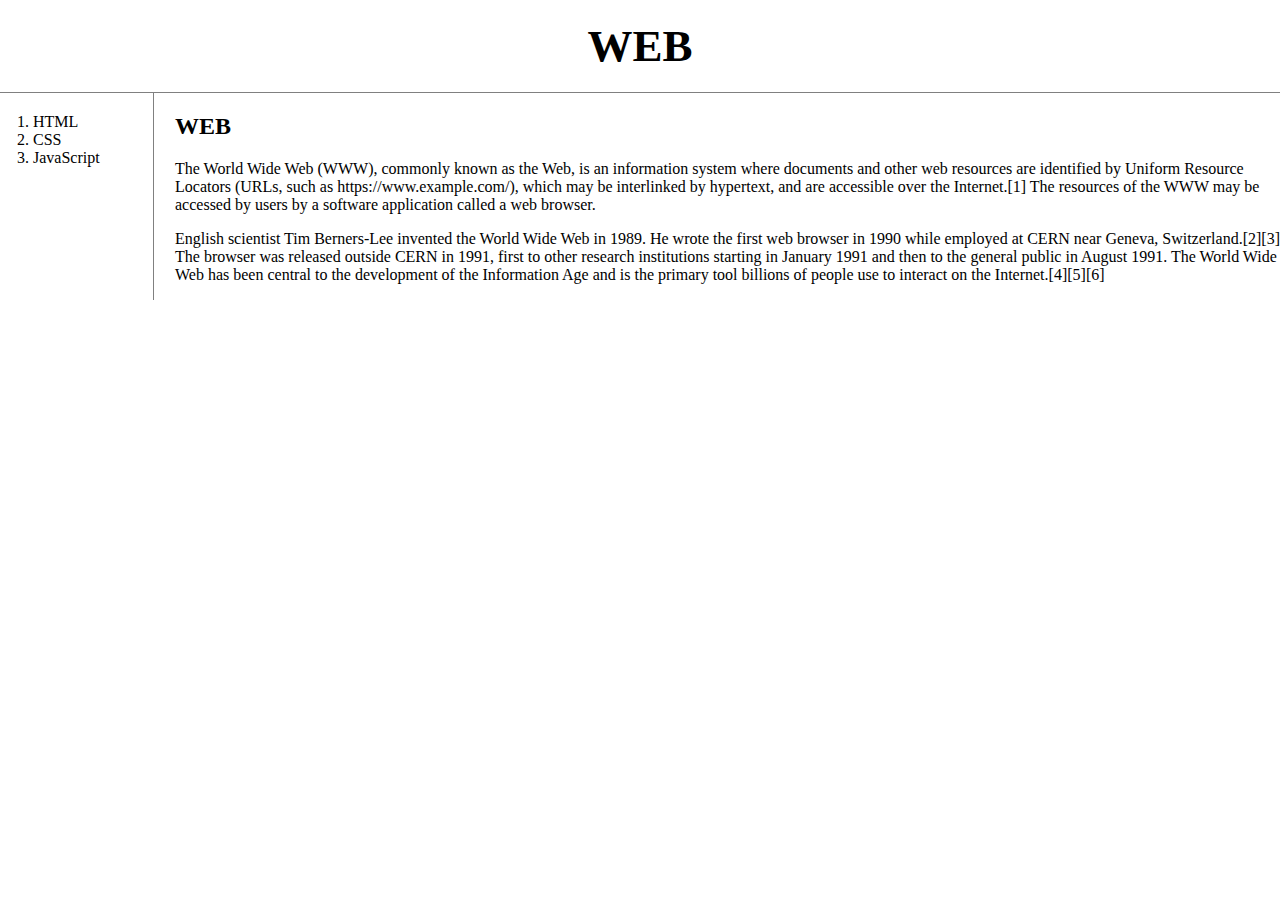
<file: index.html>
<!DOCTYPE html>
<html lang="en" dir="ltr">
  <head>
    <meta charset="utf-8">
    <title>WEB1-Welcome</title>
    <link rel="stylesheet" href="style.css">
  </head>
  <body>
    <h1><a href="index.html">WEB</a></h1>
    <div id="grid">
      <ol>
        <li><a href="1.html">HTML</a></li>
        <li><a href="2.html">CSS</a></li>
        <li><a href="3.html">JavaScript</a></li>
      </ol>
      <div id="article">
        <h2>WEB</h2>
        <p>The World Wide Web (WWW), commonly known as the Web, is an information system where documents and other web resources are identified by Uniform Resource Locators (URLs, such as https://www.example.com/), which may be interlinked by hypertext, and are accessible over the Internet.[1] The resources of the WWW may be accessed by users by a software application called a web browser.</p>
        <p>English scientist Tim Berners-Lee invented the World Wide Web in 1989. He wrote the first web browser in 1990 while employed at CERN near Geneva, Switzerland.[2][3] The browser was released outside CERN in 1991, first to other research institutions starting in January 1991 and then to the general public in August 1991. The World Wide Web has been central to the development of the Information Age and is the primary tool billions of people use to interact on the Internet.[4][5][6]</p>
      </div>
    </div>
  </body>
</html>
</file>
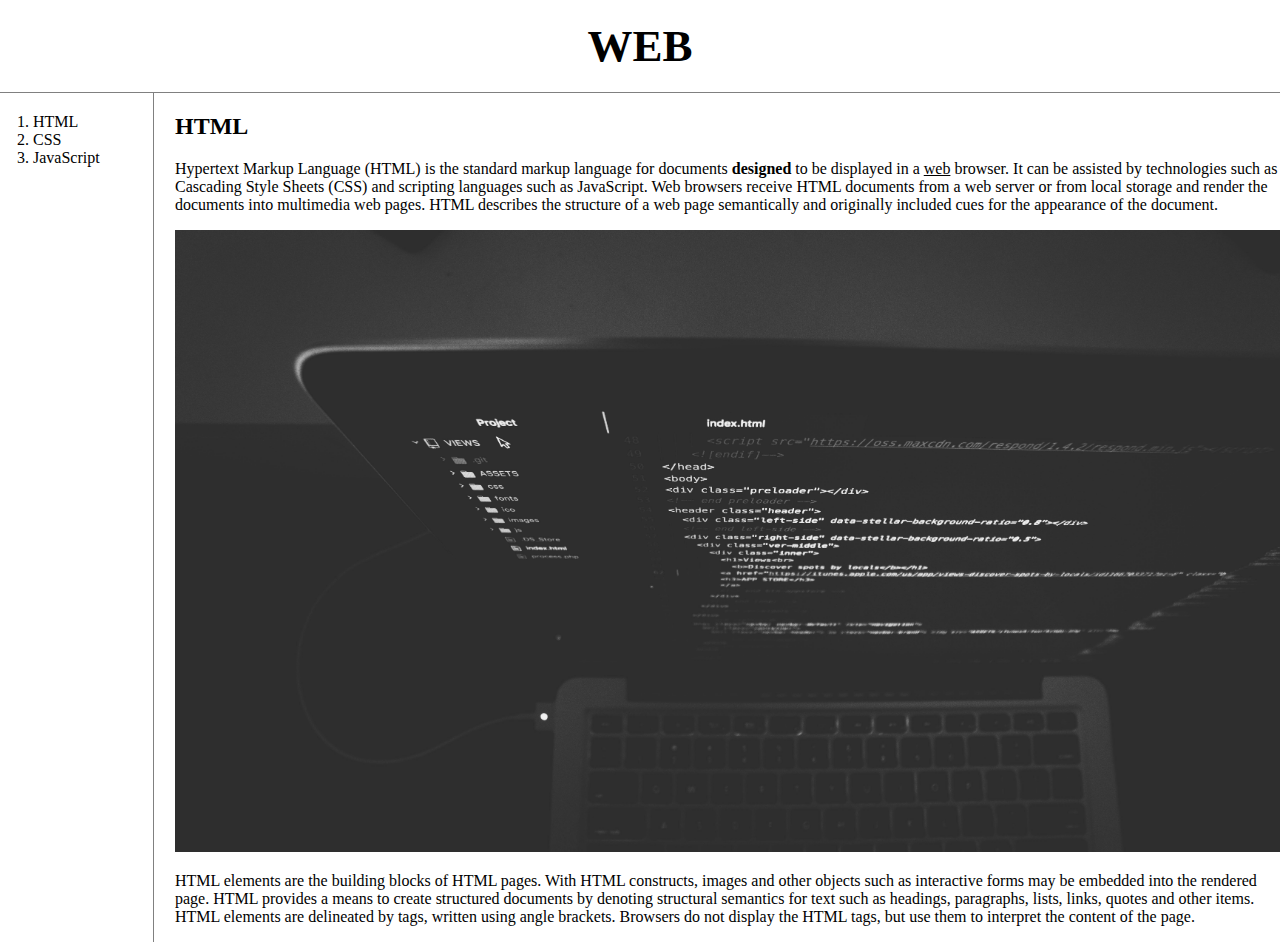
<file: 1.html>
<!DOCTYPE html>
<html lang="en" dir="ltr">
  <head>
    <meta charset="utf-8">
    <title>WEB1-HTML</title>
    <link rel="stylesheet" href="style.css">
  </head>
  <body>
    <h1><a href="index.html">WEB</a></h1>
    <div id="grid">
      <ol>
        <li><a href="1.html">HTML</a></li>
        <li><a href="2.html">CSS</a></li>
        <li><a href="3.html">JavaScript</a></li>
      </ol>
      <div id="article">
        <h2>HTML</h2>
        <p><a href="https://www.w3.org/TR/html5/" target="_blank" title="html5 specification">Hypertext Markup Language (HTML)</a> is the standard markup language for documents <strong>designed</strong> to be displayed in a <u>web</u> browser. It can be assisted by technologies such as Cascading Style Sheets (CSS) and scripting languages such as JavaScript.
        Web browsers receive HTML documents from a web server or from local storage and render the documents into multimedia web pages. HTML describes the structure of a web page semantically and originally included cues for the appearance of the document. </p>
        <img src="coding.jpg" width="100%">
        <p>HTML elements are the building blocks of HTML pages. With HTML constructs, images and other objects such as interactive forms may be embedded into the rendered page. HTML provides a means to create structured documents by denoting structural semantics for text such as headings, paragraphs, lists, links, quotes and other items. HTML elements are delineated by tags, written using angle brackets. Browsers do not display the HTML tags, but use them to interpret the content of the page. </p>
      </div>
    </div>
  </body>
</html>
</file>
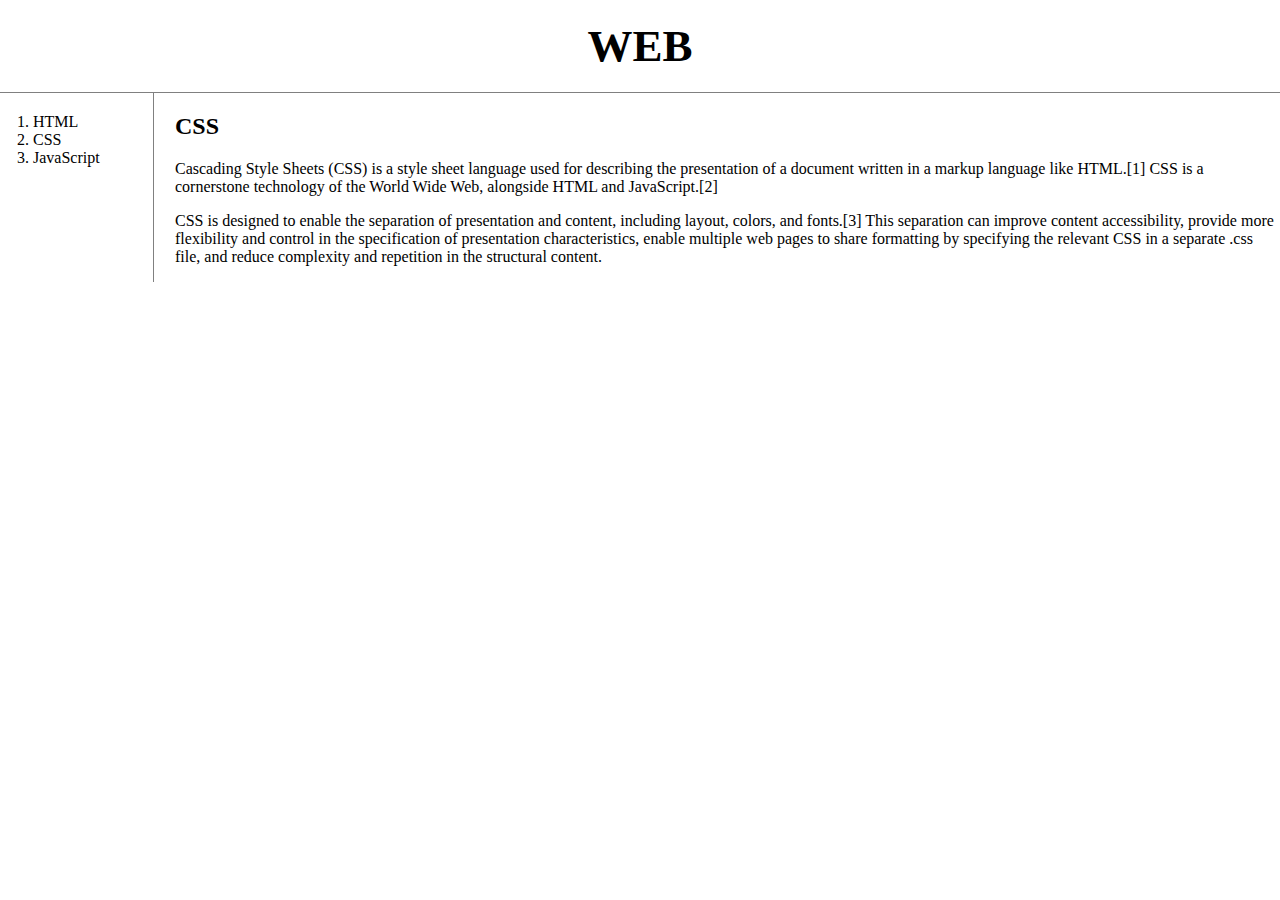
<file: 2.html>
<!DOCTYPE html>
<html lang="en" dir="ltr">
  <head>
    <meta charset="utf-8">
    <title>WEB1-CSS</title>
    <link rel="stylesheet" href="style.css">
  </head>
  <body>
    <h1><a href="index.html">WEB</a></h1>
    <div id="grid">
      <ol>
        <li><a href="1.html">HTML</a></li>
        <li><a href="2.html">CSS</a></li>
        <li><a href="3.html">JavaScript</a></li>
      </ol>
      <div id="article">
        <h2>CSS</h2>
        <p>Cascading Style Sheets (CSS) is a style sheet language used for describing the presentation of a document written in a markup language like HTML.[1] CSS is a cornerstone technology of the World Wide Web, alongside HTML and JavaScript.[2]</p>
        <p>CSS is designed to enable the separation of presentation and content, including layout, colors, and fonts.[3] This separation can improve content accessibility, provide more flexibility and control in the specification of presentation characteristics, enable multiple web pages to share formatting by specifying the relevant CSS in a separate .css file, and reduce complexity and repetition in the structural content.</p>
      </div>
    </div>
  </body>
</html>
</file>
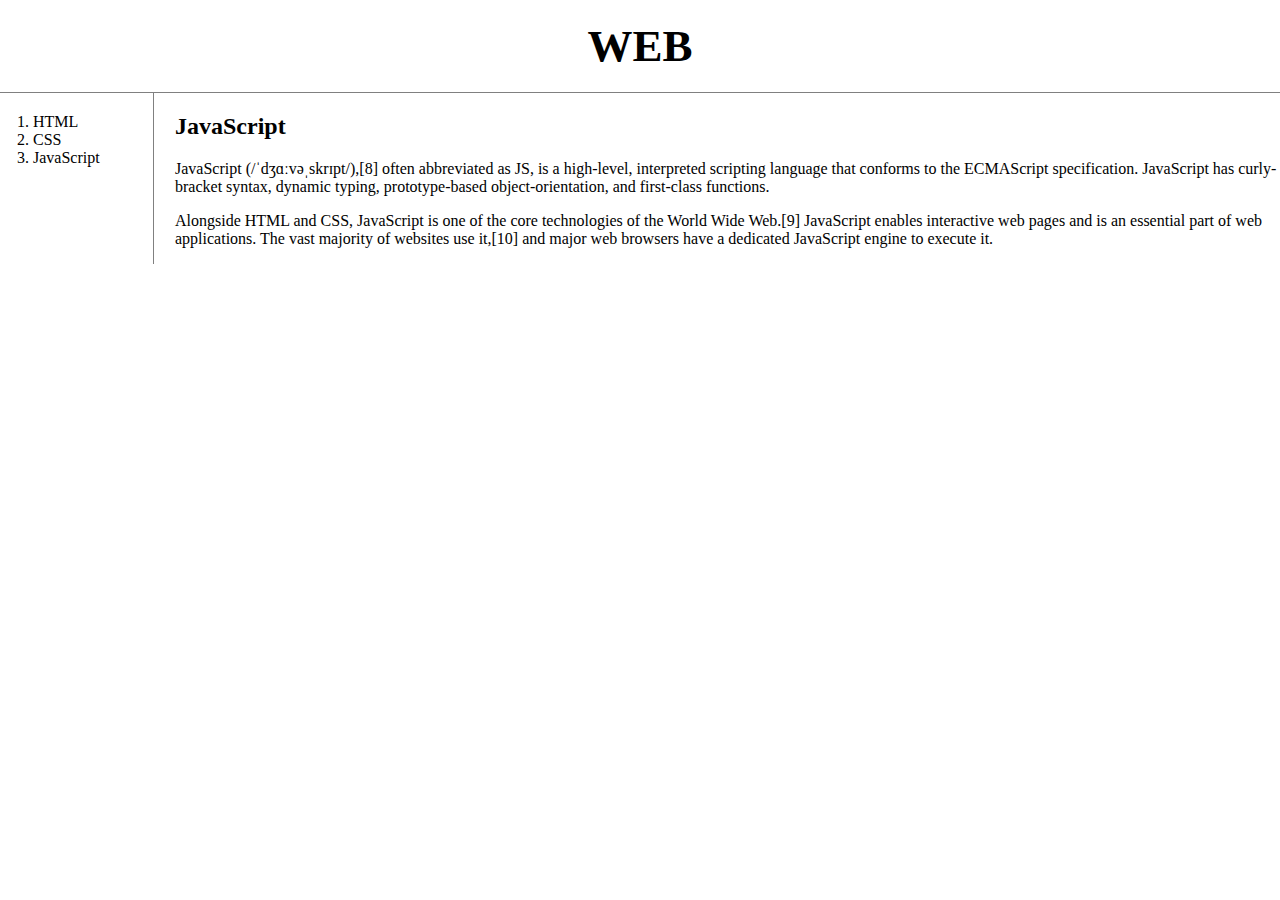
<file: 3.html>
<!DOCTYPE html>
<html lang="en" dir="ltr">
  <head>
    <meta charset="utf-8">
    <title>WEB1-JavaScript</title>
    <link rel="stylesheet" href="style.css">
  </head>
  <body>
    <h1><a href="index.html">WEB</a></h1>
    <div id="grid">
      <ol>
        <li><a href="1.html">HTML</a></li>
        <li><a href="2.html">CSS</a></li>
        <li><a href="3.html">JavaScript</a></li>
      </ol>
      <div id="article">
        <h2>JavaScript</h2>
        <p>JavaScript (/ˈdʒɑːvəˌskrɪpt/),[8] often abbreviated as JS, is a high-level, interpreted scripting language that conforms to the ECMAScript specification. JavaScript has curly-bracket syntax, dynamic typing, prototype-based object-orientation, and first-class functions.</p>
        <p>Alongside HTML and CSS, JavaScript is one of the core technologies of the World Wide Web.[9] JavaScript enables interactive web pages and is an essential part of web applications. The vast majority of websites use it,[10] and major web browsers have a dedicated JavaScript engine to execute it. </p>
      </div>
    </div>
  </body>
</html>
</file>
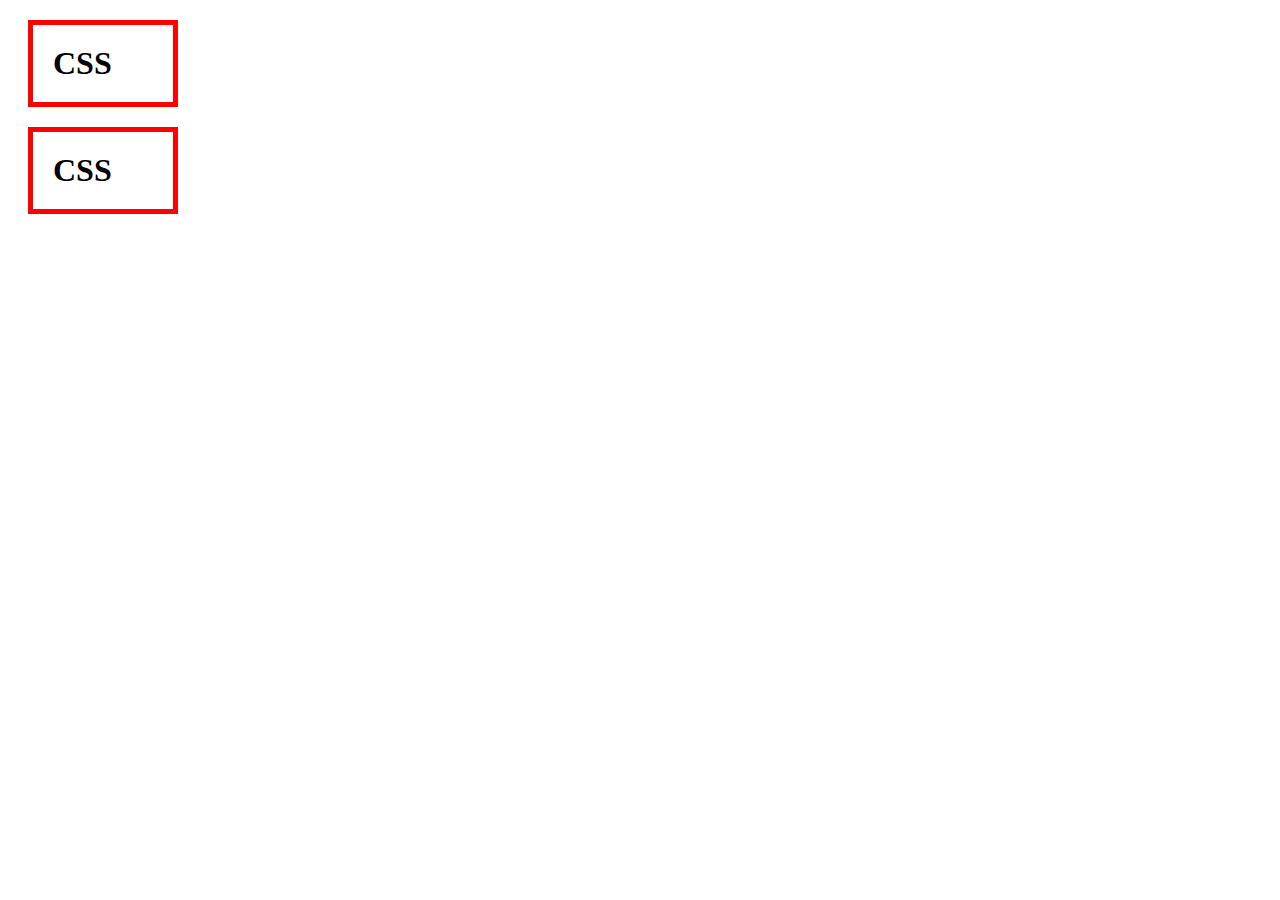
<file: box.html>
<!DOCTYPE html>
<html lang="en" dir="ltr">
  <head>
    <meta charset="utf-8">
    <title></title>
    <style>
      h1{
        border: 5px solid red;
        padding: 20px;
        margin: 20px;
        width: 100px;
      }
    </style>
  </head>
  <body>
    <h1>CSS</h1>
    <h1>CSS</h1>
  </body>
</html>
</file>
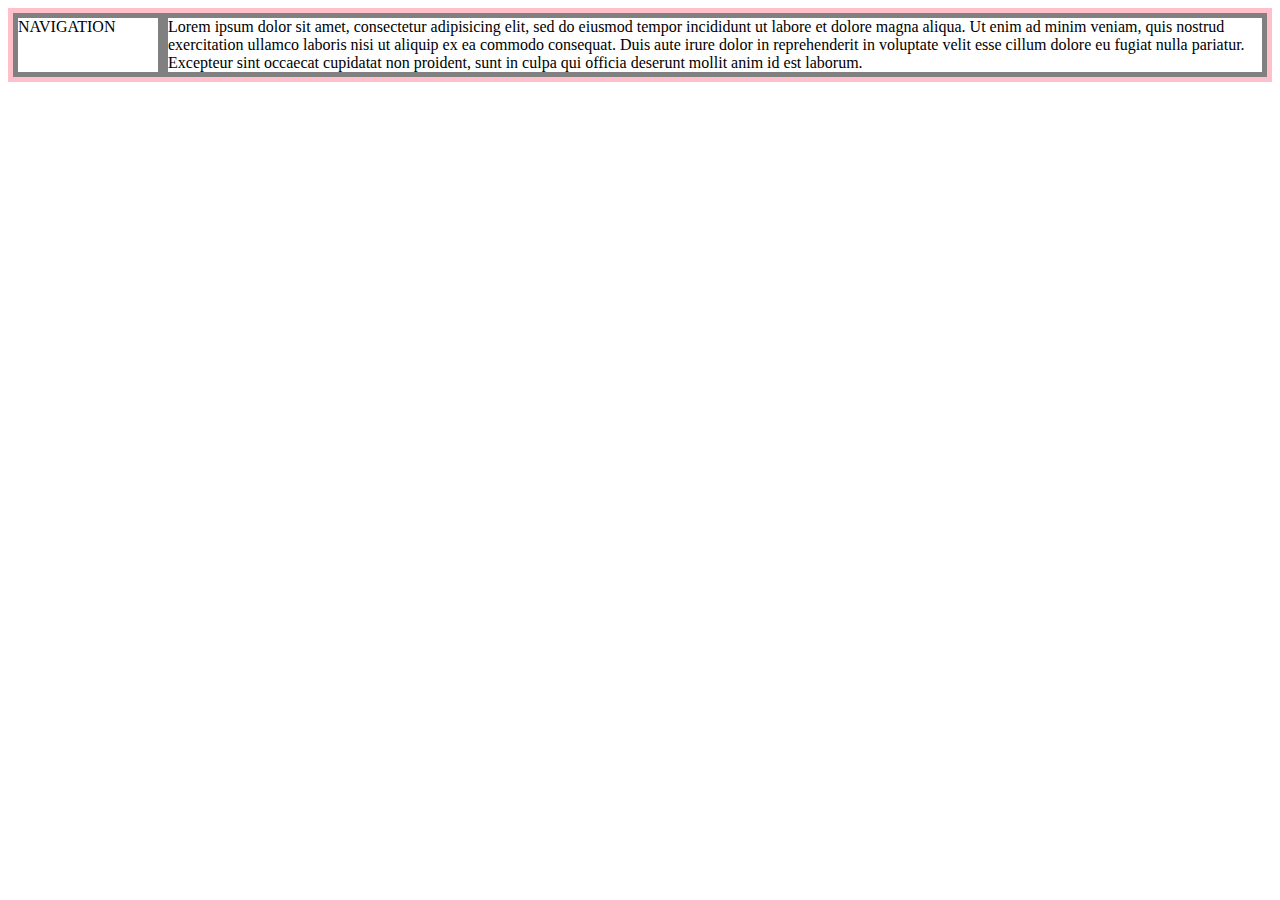
<file: grid.html>
<!DOCTYPE html>
<html>
  <head>
    <meta charset="utf-8">
    <title></title>
    <style>
      #grid{
        border:5px solid pink;
        display: grid;
        grid-template-columns: 150px 1fr;
      }
      div{
        border:5px solid gray;
      }
    </style>
  </head>
  <body>
    <div id="grid">
      <div>NAVIGATION</div>
      <div>Lorem ipsum dolor sit amet, consectetur adipisicing elit, sed do eiusmod tempor incididunt ut labore et dolore magna aliqua. Ut enim ad minim veniam, quis nostrud exercitation ullamco laboris nisi ut aliquip ex ea commodo consequat. Duis aute irure dolor in reprehenderit in voluptate velit esse cillum dolore eu fugiat nulla pariatur. Excepteur sint occaecat cupidatat non proident, sunt in culpa qui officia deserunt mollit anim id est laborum.</div>
    </div>

  </body>
</html>
</file>
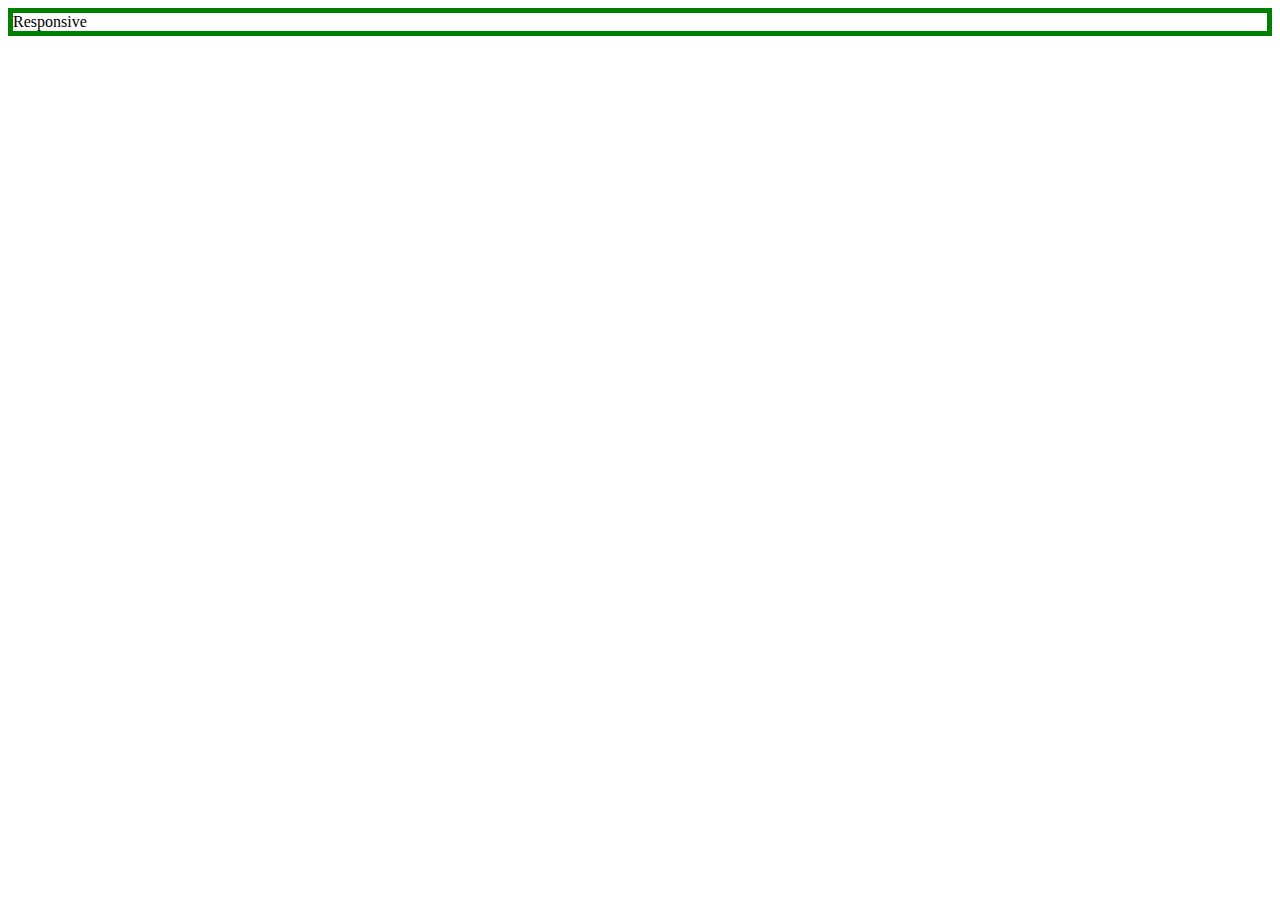
<file: mediaquery.html>
<!DOCTYPE html>
<html>
  <head>
    <meta charset="utf-8">
    <title></title>
    <style>
      div{
        border: 5px solid green;
      }
      @media(max-width:800px){
        div{
          display: none;
        }
      }
    </style>
  </head>
  <body>
    <div>
      Responsive
    </div>
  </body>
</html>
</file>
<file: style.css>
a{
  color:black;
  text-decoration: none;
}
h1{
  font-size: 45px;
  text-align: center;
  border-bottom: 1px solid gray;
  margin: 0;
  padding: 20px;
}
body{
  margin: 0;
}
#grid{
  display: grid;
  grid-template-columns: 150px 1fr;
}
#grid ol{
  border-right: 1px solid gray;
  width: 100px;
  margin: 0;
  padding: 20px;
  padding-left: 33px;
}
#article{
  padding-left: 25px;
}
@media(max-width:800px){
  #grid{
    display: block;
  }
  #grid ol{
    border-right: none;
  }
  h1{
    border-bottom: none;
  }
}
</file>
